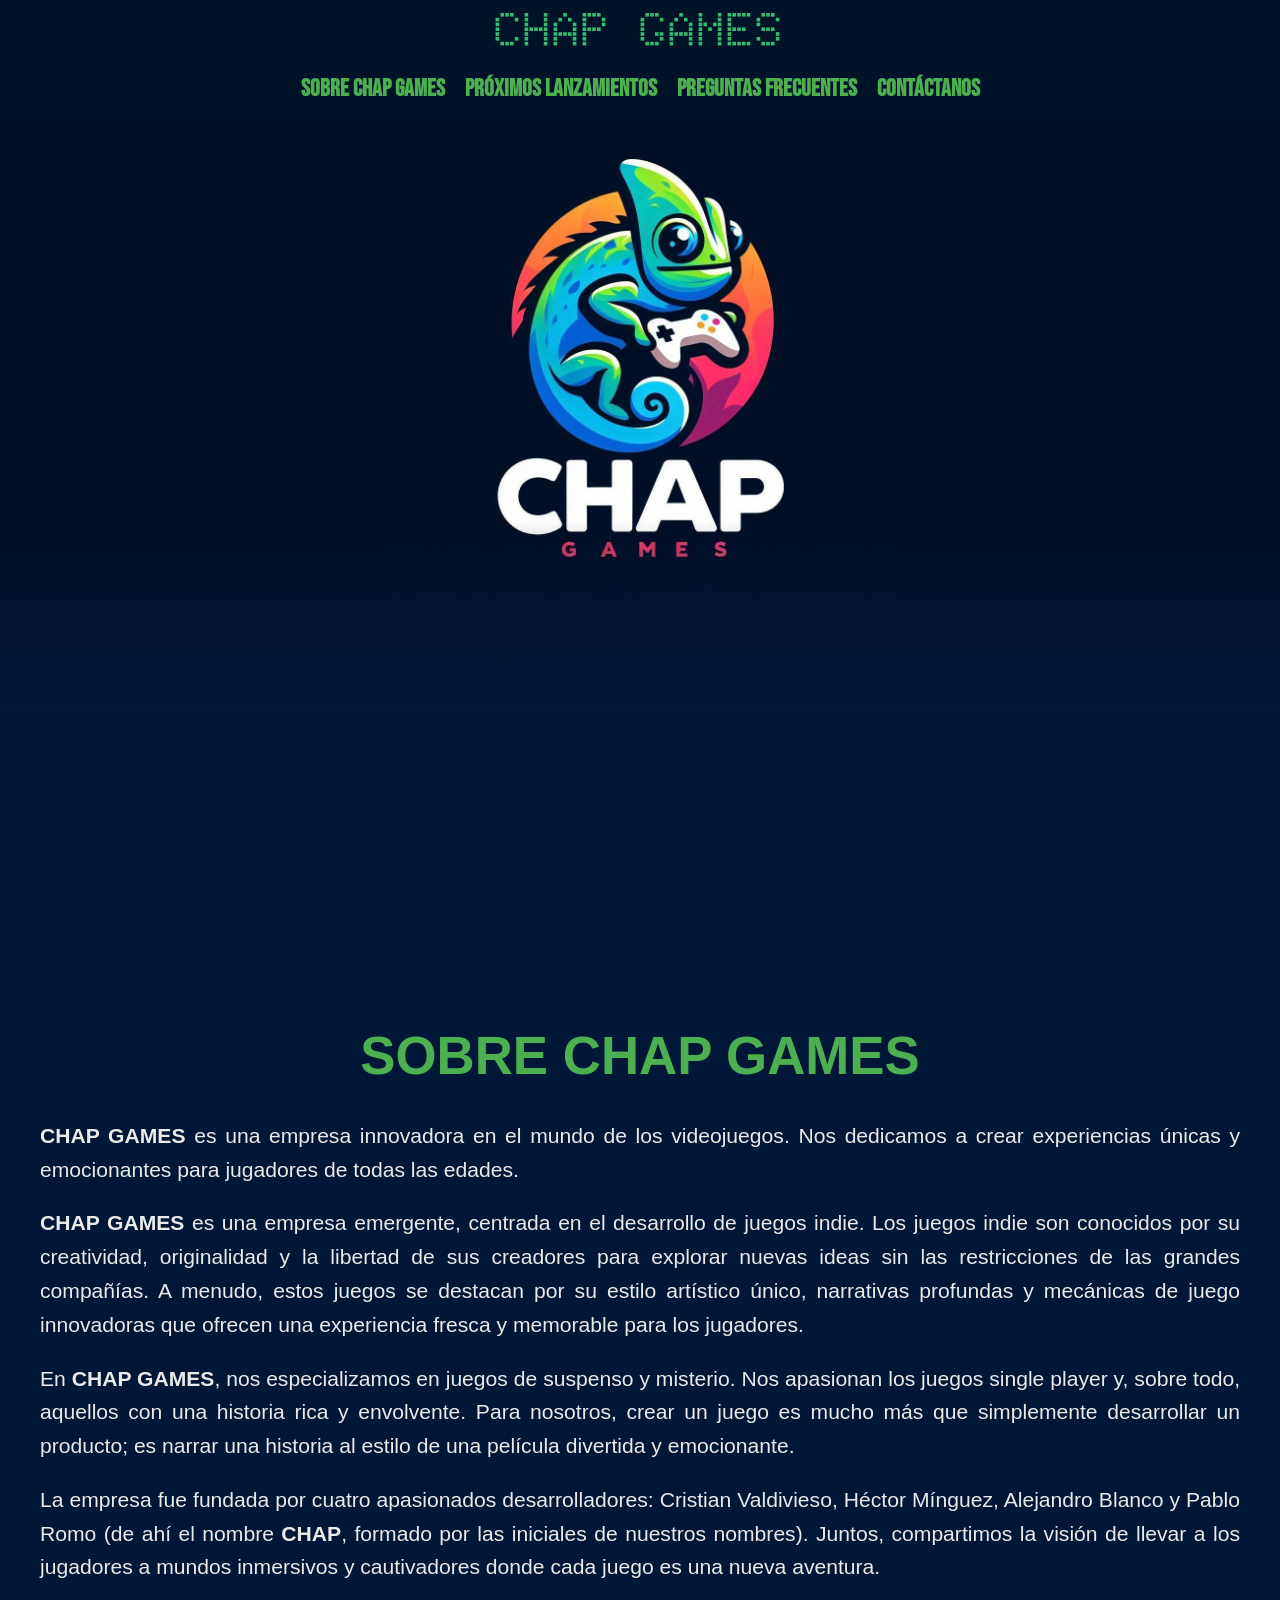
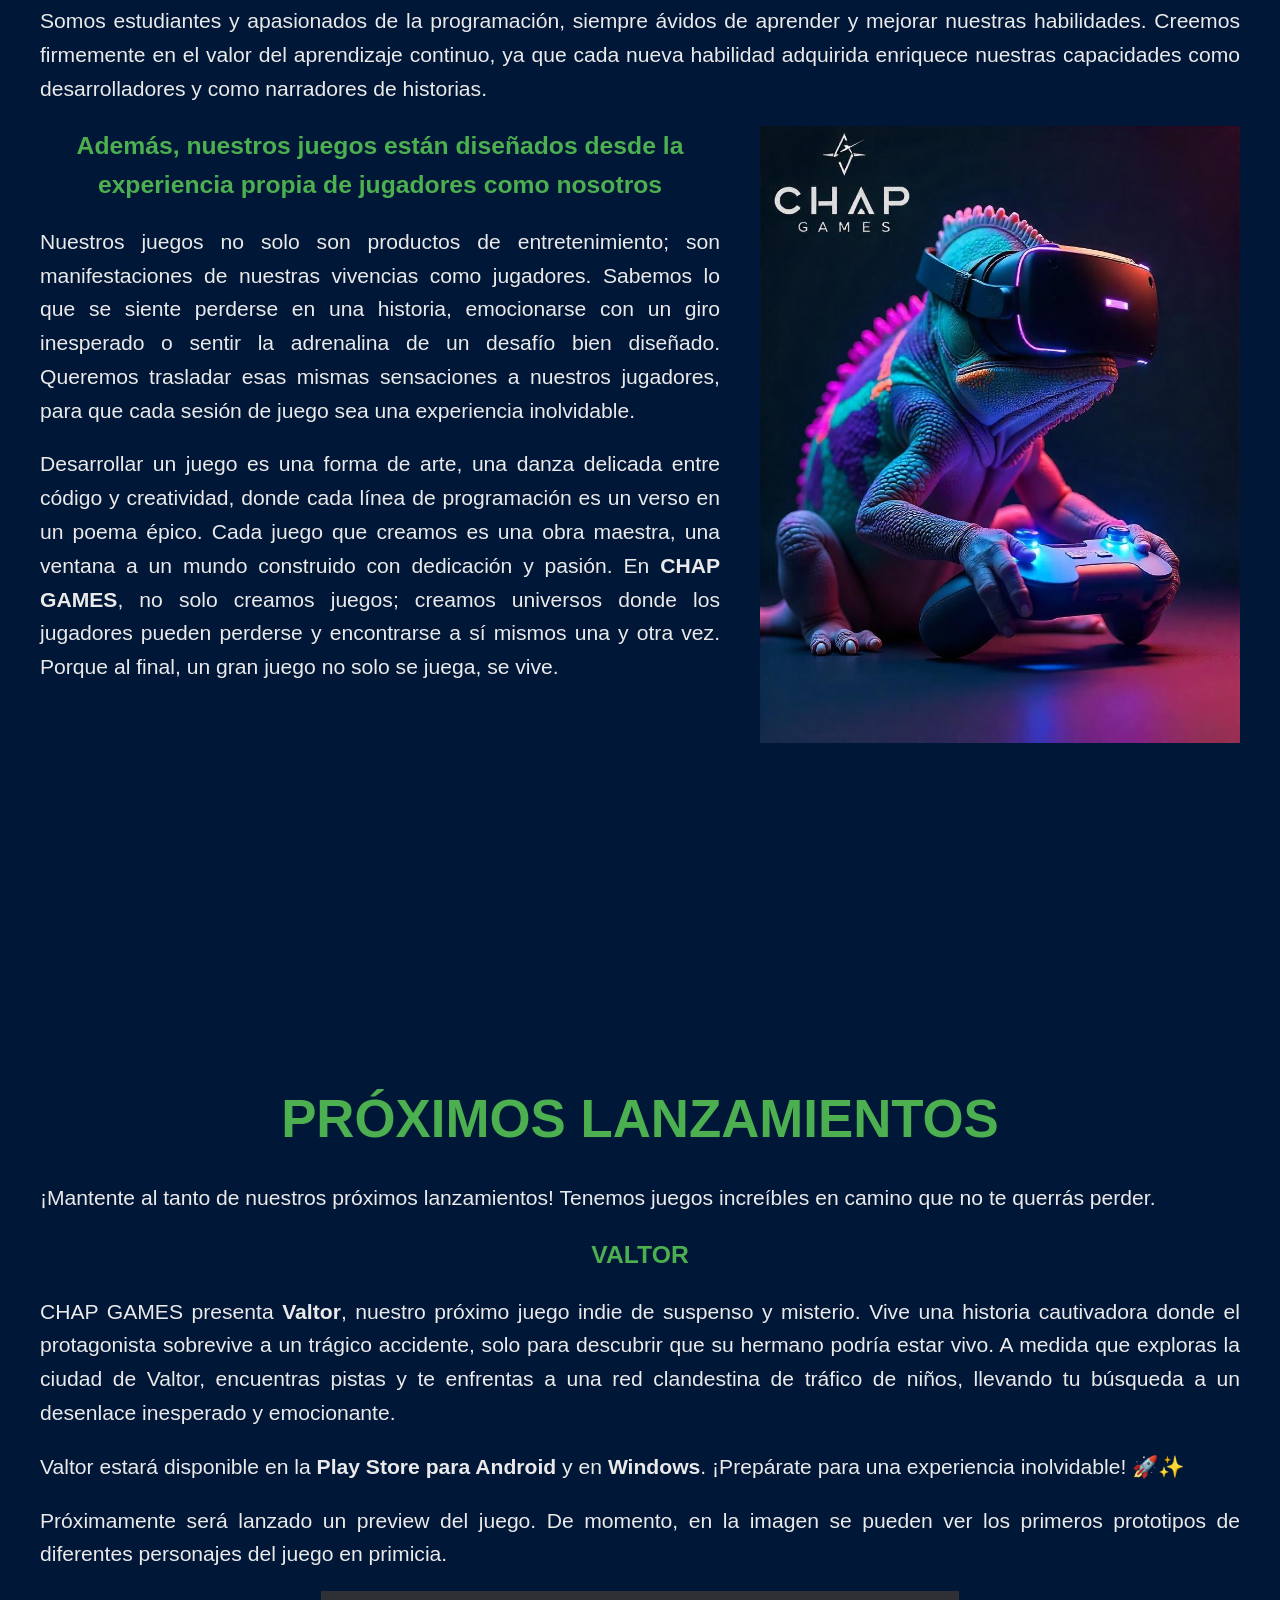
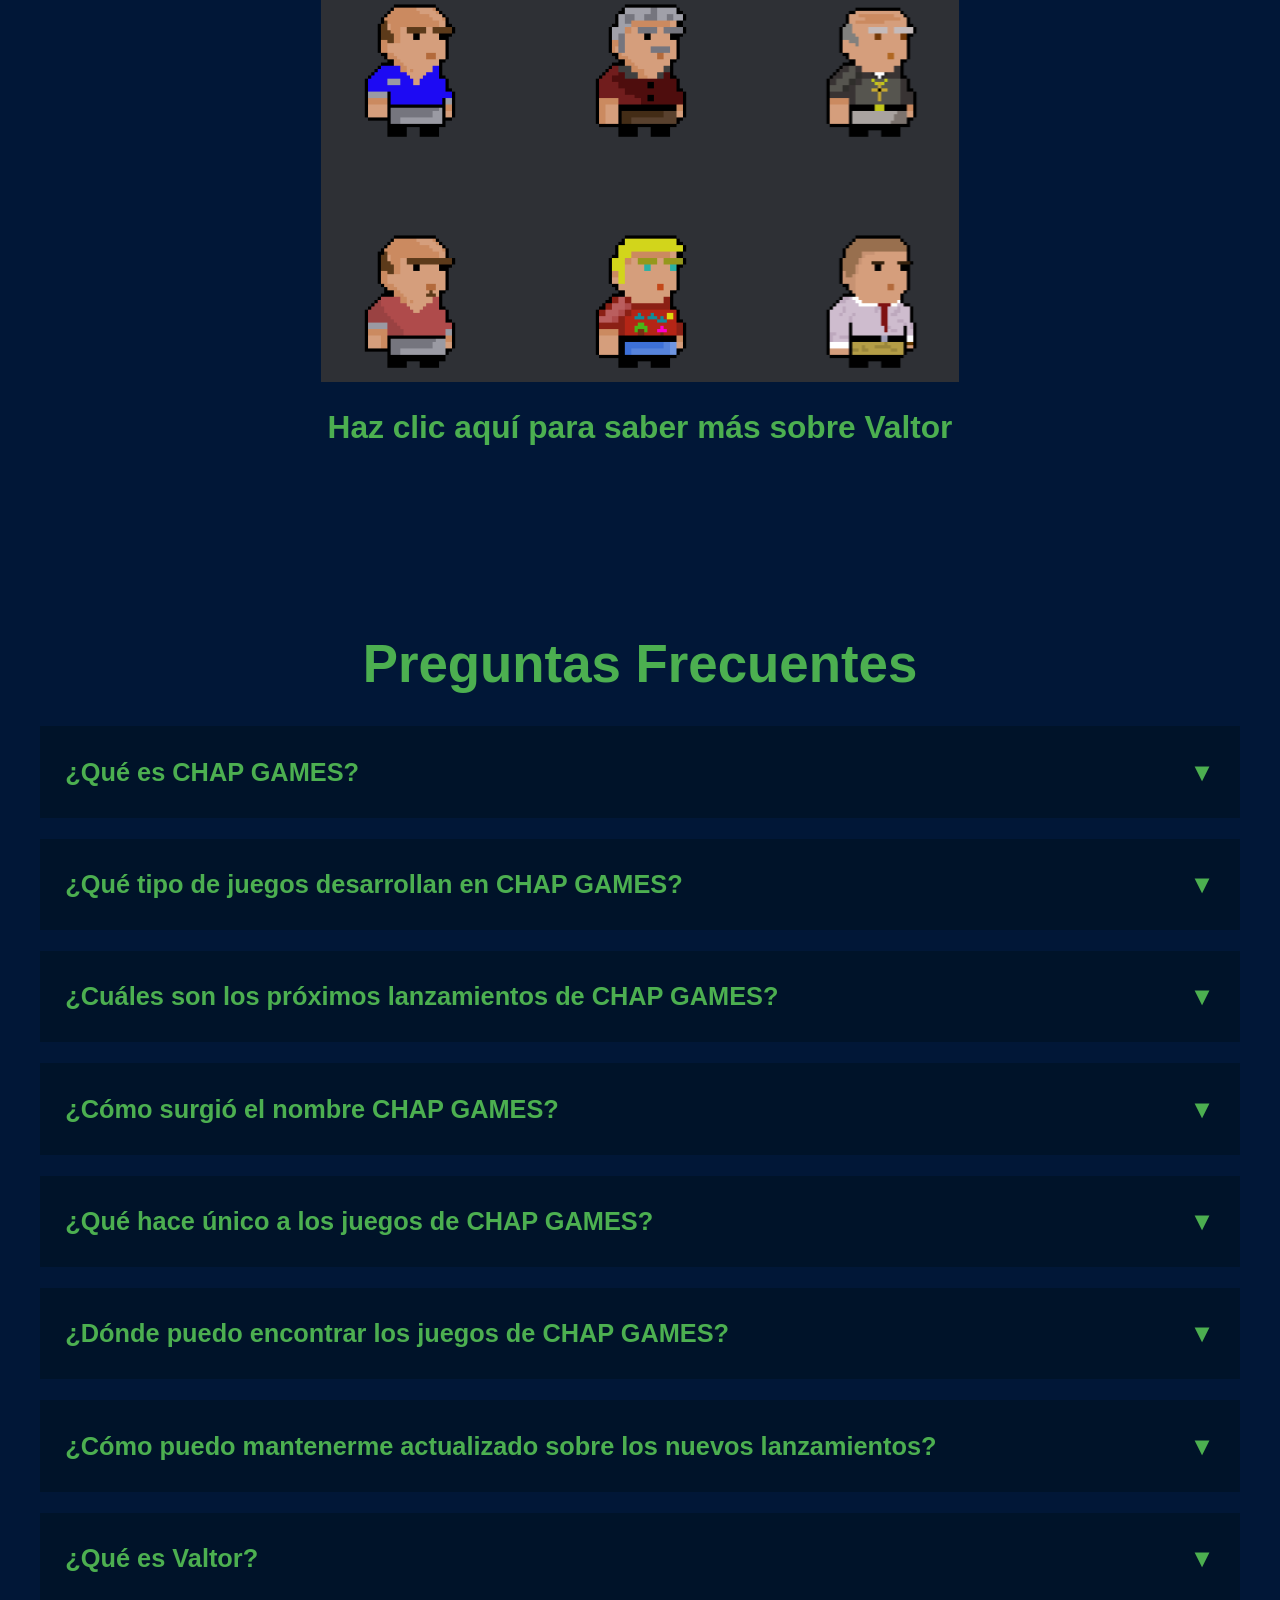
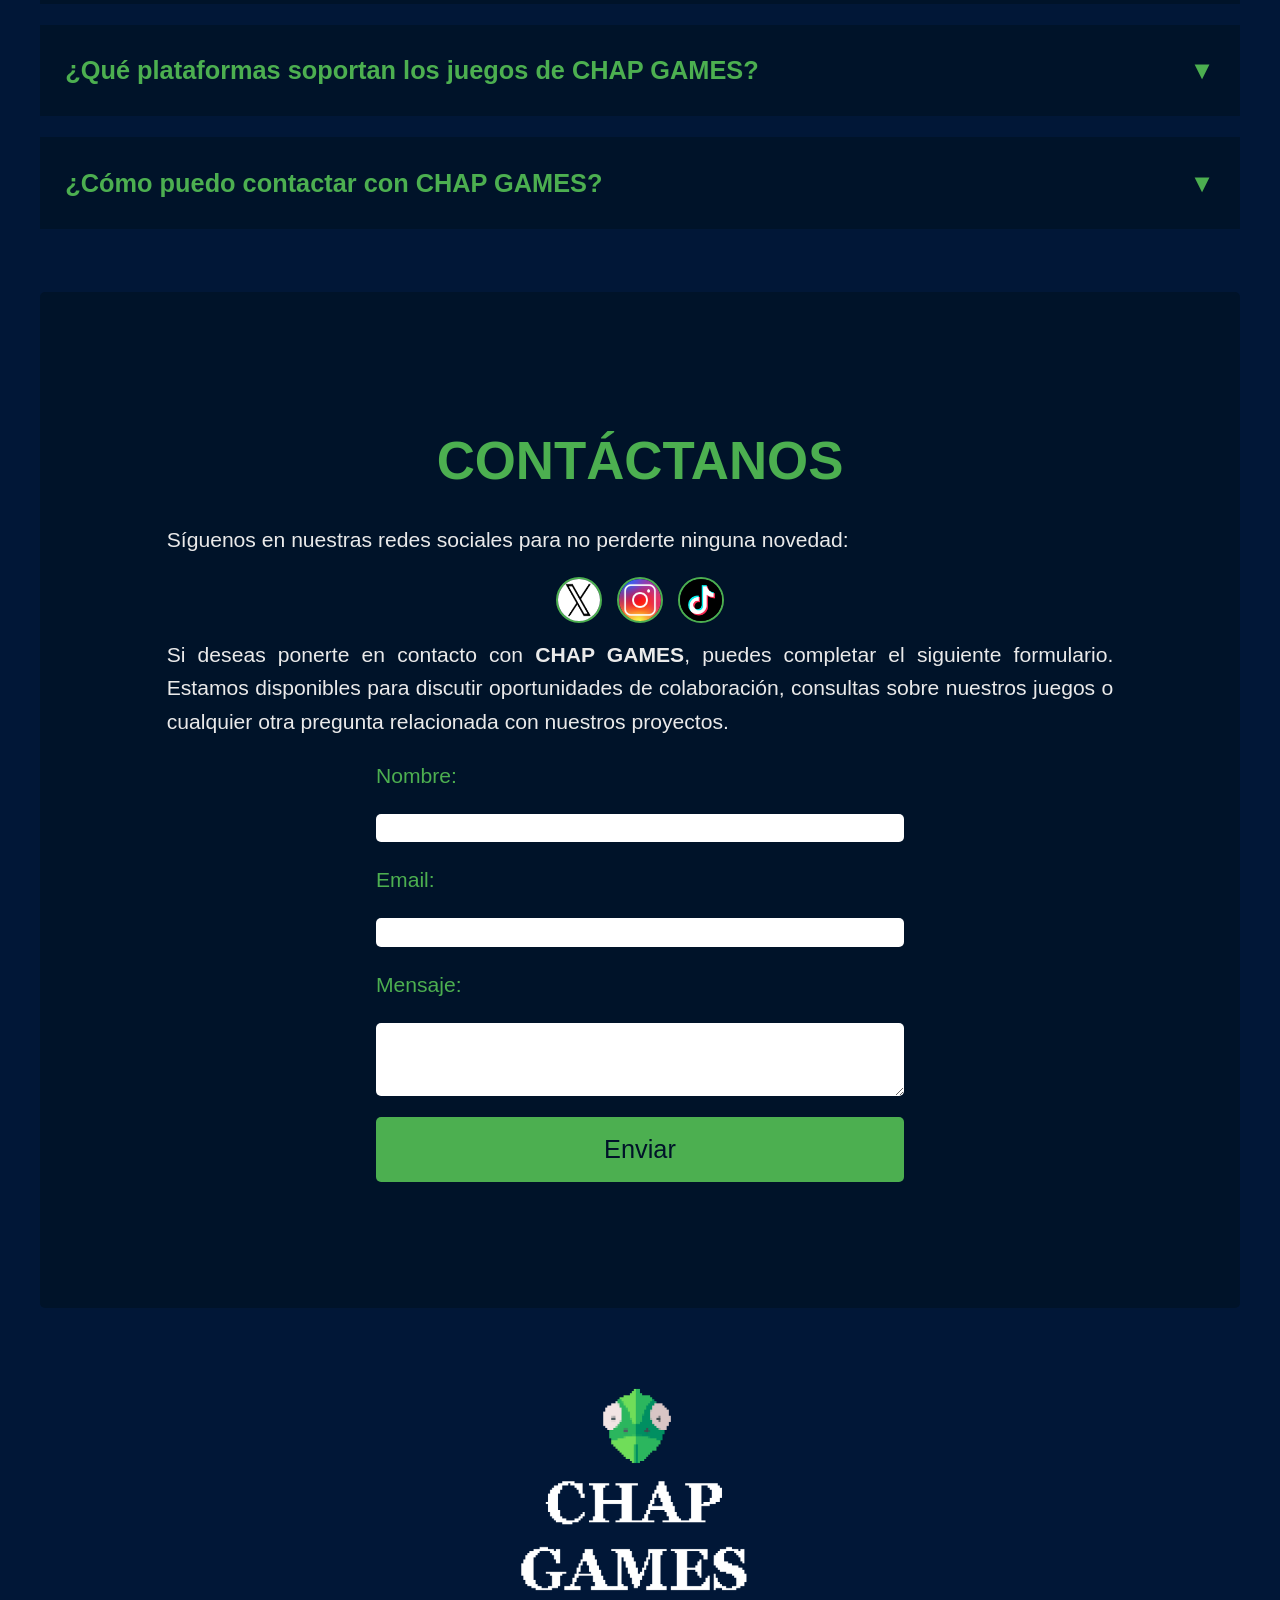
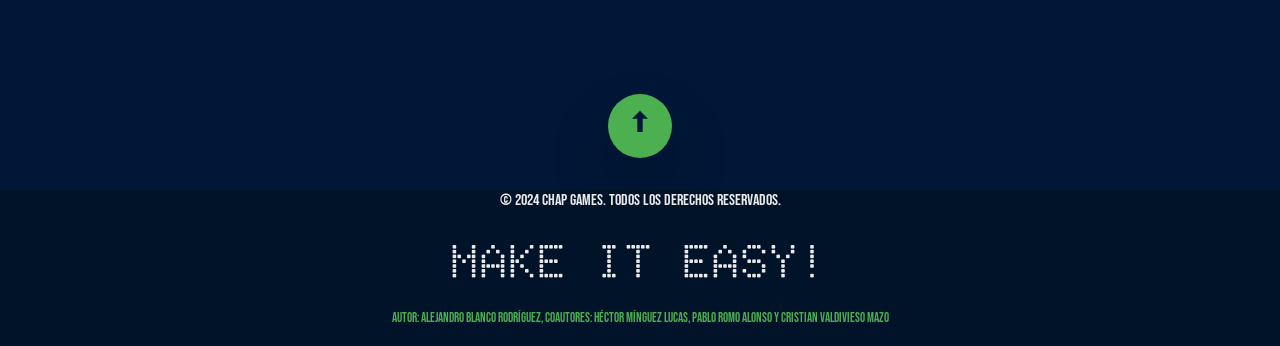
<file: index.html>
<!DOCTYPE html>
<html lang="es">
<head>
    <meta charset="UTF-8">
    <meta name="viewport" content="width=device-width, initial-scale=1.0">
    <title>CHAP GAMES</title>
    <link rel="stylesheet" href="style.css">
    <link rel="stylesheet" href="style2.css">
    <link rel="preconnect" href="https://fonts.googleapis.com">
    <link rel="preconnect" href="https://fonts.gstatic.com" crossorigin>
    <link href="https://fonts.googleapis.com/css2?family=Doto:wght@100..900&family=Rajdhani:wght@300;400;500;600;700&display=swap" rel="stylesheet">
    <link rel="preconnect" href="https://fonts.googleapis.com">
<link rel="preconnect" href="https://fonts.gstatic.com" crossorigin>
<link href="https://fonts.googleapis.com/css2?family=Bebas+Neue&family=Doto:wght@100..900&family=Rajdhani:wght@300;400;500;600;700&display=swap" rel="stylesheet">
<meta name="google-site-verification" content="qFpaKD4QzNiEJQmGJMfaEf7xvcMox02O2eJ1jLwxFqc" />
</head>
<body>
    <header>
        <img src="img/logo_principal_CHAPGAMES.jpg" alt="Logo Principal CHAP GAMES" class="header-img">
    </header>
    <nav>
        <div class="in">
            <a href="#top" class="title">CHAP GAMES</a>
        </div>
        <ul>
            <li><a href="#about">Sobre CHAP GAMES</a></li>
            <li><a href="#valtor">Próximos Lanzamientos</a></li>
            <li><a href="#pre">Preguntas FRECUENTES</a></li>
            <li><a href="#social">CONTÁCTANOS</a></li>
        </ul>
       
    </nav>
    
    <div class="bod">
        <section id="about">
            <h2>SOBRE CHAP GAMES</h2>
            <p><strong>CHAP GAMES</strong> es una empresa innovadora en el mundo de los videojuegos. Nos dedicamos a crear experiencias únicas y emocionantes para jugadores de todas las edades.</p>
            <p><strong>CHAP GAMES</strong> es una empresa emergente, centrada en el desarrollo de juegos indie. Los juegos indie son conocidos por su creatividad, originalidad y la libertad de sus creadores para explorar nuevas ideas sin las restricciones de las grandes compañías. A menudo, estos juegos se destacan por su estilo artístico único, narrativas profundas y mecánicas de juego innovadoras que ofrecen una experiencia fresca y memorable para los jugadores.</p>
            <p>En <strong>CHAP GAMES</strong>, nos especializamos en juegos de suspenso y misterio. Nos apasionan los juegos single player y, sobre todo, aquellos con una historia rica y envolvente. Para nosotros, crear un juego es mucho más que simplemente desarrollar un producto; es narrar una historia al estilo de una película divertida y emocionante.</p>
            <p>La empresa fue fundada por cuatro apasionados desarrolladores: Cristian Valdivieso, Héctor Mínguez, Alejandro Blanco y Pablo Romo (de ahí el nombre <strong>CHAP</strong>, formado por las iniciales de nuestros nombres). Juntos, compartimos la visión de llevar a los jugadores a mundos inmersivos y cautivadores donde cada juego es una nueva aventura.</p>
            <p>Somos estudiantes y apasionados de la programación, siempre ávidos de aprender y mejorar nuestras habilidades. Creemos firmemente en el valor del aprendizaje continuo, ya que cada nueva habilidad adquirida enriquece nuestras capacidades como desarrolladores y como narradores de historias.</p>
    
            <div class="about-content">
                <div class="about-text">
                    <h3>Además, nuestros juegos están diseñados desde la experiencia propia de jugadores como nosotros</h3>
                    <p>Nuestros juegos no solo son productos de entretenimiento; son manifestaciones de nuestras vivencias como jugadores. Sabemos lo que se siente perderse en una historia, emocionarse con un giro inesperado o sentir la adrenalina de un desafío bien diseñado. Queremos trasladar esas mismas sensaciones a nuestros jugadores, para que cada sesión de juego sea una experiencia inolvidable.</p>
                    <p>Desarrollar un juego es una forma de arte, una danza delicada entre código y creatividad, donde cada línea de programación es un verso en un poema épico. Cada juego que creamos es una obra maestra, una ventana a un mundo construido con dedicación y pasión. En <strong>CHAP GAMES</strong>, no solo creamos juegos; creamos universos donde los jugadores pueden perderse y encontrarse a sí mismos una y otra vez. Porque al final, un gran juego no solo se juega, se vive.
                    </p>
                </div>
                <img src="img/Camaleon1.jpg" alt="Sobre CHAP GAMES" class="about-img">
            </div>
        </section>
    </div>
    
    
    <section id="valtor">
        <h2>PRÓXIMOS LANZAMIENTOS</h2>
        <p>¡Mantente al tanto de nuestros próximos lanzamientos! Tenemos juegos increíbles en camino que no te querrás perder.</p>
        <h3><strong>VALTOR</strong></h3>
        <p>CHAP GAMES presenta <strong>Valtor</strong>, nuestro próximo juego indie de suspenso y misterio. Vive una historia cautivadora donde el protagonista sobrevive a un trágico accidente, solo para descubrir que su hermano podría estar vivo. A medida que exploras la ciudad de Valtor, encuentras pistas y te enfrentas a una red clandestina de tráfico de niños, llevando tu búsqueda a un desenlace inesperado y emocionante.</p>
        <p>Valtor estará disponible en la <strong>Play Store para Android</strong> y en <strong>Windows</strong>. ¡Prepárate para una experiencia inolvidable! 🚀✨</p>
        <p>Próximamente será lanzado un preview del juego. De momento, en la imagen se pueden ver los primeros prototipos de diferentes personajes del juego en primicia.</p>
        <img src="img/vistaPrevia_Personajes.png" alt="Próximos Lanzamientos" class="pre-img">
    
        <!-- Enlace para más información -->
        <div style="text-align: center; margin-top: 20px;">
            <a href="index2.html" style="font-size: 1.5em; color: #4caf50; text-decoration: none; padding: 10px 20px; border-radius: 5px; transition: background-color 0.3s ease, color 0.3s ease;">
                Haz clic aquí para saber más sobre Valtor
            </a>
        </div>
    </section>
    
        
    </section>
    <section id="pre">
        <h2>Preguntas Frecuentes</h2>
        <div class="faq">
            <div class="faq-item">
                <h3 class="faq-question">¿Qué es CHAP GAMES? <span class="arrow">&#9660;</span></h3>
                <p class="faq-answer">CHAP GAMES es una empresa emergente en el mundo de los videojuegos, dedicada a crear experiencias únicas y emocionantes para jugadores de todas las edades.</p>
            </div>
            <div class="faq-item">
                <h3 class="faq-question">¿Qué tipo de juegos desarrollan en CHAP GAMES? <span class="arrow">&#9660;</span></h3>
                <p class="faq-answer">Nos especializamos en juegos indie de suspenso y misterio, con un fuerte enfoque en juegos single player con historias ricas y envolventes.</p>
            </div>
            <div class="faq-item">
                <h3 class="faq-question">¿Cuáles son los próximos lanzamientos de CHAP GAMES? <span class="arrow">&#9660;</span></h3>
                <p class="faq-answer">Nuestro próximo gran lanzamiento es Valtor, un juego indie de suspenso y misterio disponible próximamente en la Play Store para Android y en Windows.</p>
            </div>
            <div class="faq-item">
                <h3 class="faq-question">¿Cómo surgió el nombre CHAP GAMES? <span class="arrow">&#9660;</span></h3>
                <p class="faq-answer">El nombre CHAP GAMES proviene de las iniciales de los fundadores: Cristian Valdivieso, Héctor Mínguez, Alejandro Blanco y Pablo Romo.</p>
            </div>
            <div class="faq-item">
                <h3 class="faq-question">¿Qué hace único a los juegos de CHAP GAMES? <span class="arrow">&#9660;</span></h3>
                <p class="faq-answer">Nuestros juegos son diseñados desde la perspectiva de jugadores apasionados, con énfasis en crear historias envolventes y mecánicas innovadoras que ofrezcan experiencias memorables.</p>
            </div>
            <div class="faq-item">
                <h3 class="faq-question">¿Dónde puedo encontrar los juegos de CHAP GAMES? <span class="arrow">&#9660;</span></h3>
                <p class="faq-answer">Puedes encontrar nuestros juegos en la Play Store para Android y en Windows.</p>
            </div>
            <div class="faq-item">
                <h3 class="faq-question">¿Cómo puedo mantenerme actualizado sobre los nuevos lanzamientos? <span class="arrow">&#9660;</span></h3>
                <p class="faq-answer">Síguenos en nuestras redes sociales y mantente atento a nuestra página web para conocer las últimas noticias y lanzamientos.</p>
            </div>
            <div class="faq-item">
                <h3 class="faq-question">¿Qué es Valtor? <span class="arrow">&#9660;</span></h3>
                <p class="faq-answer">Valtor es nuestro próximo juego indie de suspenso y misterio, en el que el protagonista sobrevive a un trágico accidente y descubre que su hermano podría estar vivo. En su búsqueda, se enfrenta a una red clandestina de tráfico de niños.</p>
            </div>
            <div class="faq-item">
                <h3 class="faq-question">¿Qué plataformas soportan los juegos de CHAP GAMES? <span class="arrow">&#9660;</span></h3>
                <p class="faq-answer">Nuestros juegos están disponibles para Android en la Play Store y para Windows.</p>
            </div>
            <div class="faq-item">
                <h3 class="faq-question">¿Cómo puedo contactar con CHAP GAMES? <span class="arrow">&#9660;</span></h3>
                <p class="faq-answer">Puedes contactarnos a través de nuestras redes sociales o enviándonos un mensaje a través de nuestra página web.</p>
            </div>
        </div>
        
    </section>
    <div class="soc">
    <section id="social">
        <h2 class="contactanos">CONTÁCTANOS</h2>
        
        <div class="redsocial">
            <p>Síguenos en nuestras redes sociales para no perderte ninguna novedad:</p>
            <div class="iconos">
                <a class="ic" href="https://x.com/CHAP__GAMES" target="_blank">
                    <img src="img/twiter.jpg" alt="Twitter" width="46px" height="46px">
                </a>
                <a class="ic1" href="https://www.instagram.com/chap_gamesofficial/" target="_blank">
                    <img src="img/instagram.jpg" alt="Instagram" width="46px" height="46px">
                </a>
                <a class="ic2" href="https://www.tiktok.com/@chap.games" target="_blank">
                    <img src="img/logotiktok.jpg" alt="TikTok" width="46px" height="46px">
                </a>
            </div>
        </div>
        
        
        <p>Si deseas ponerte en contacto con <strong>CHAP GAMES</strong>, puedes completar el siguiente formulario. Estamos disponibles para discutir oportunidades de colaboración, consultas sobre nuestros juegos o cualquier otra pregunta relacionada con nuestros proyectos.</p>
        <form action="https://formsubmit.co/22bb3f4066f9eb00998627c5d1778c7f" method="POST">
            <label for="nombre">Nombre:</label>
            <input type="text" id="nombre" name="nombre" required>
            
            <label for="email">Email:</label>
            <input type="email" id="email" name="email" required>
            
            <label for="mensaje">Mensaje:</label>
            <textarea id="mensaje" name="mensaje" rows="4" required></textarea>
            
            <button type="submit">Enviar</button>
            <input type="hidden" name="_next" value="https://chapgames.net/">
            <input type="hidden" name="_captcha" value="false">
        </form>
    </section>
    

    </div>
        
        
        <img src="img/chap_1.png" alt="Redes Sociales" class="social-img">
        <div class="back-to-top-container">
            <a href="#top" class="back-to-top">
                <svg  viewBox="0 0 24 24">
                    <path d="M12 2l6 6h-4v10h-4V8H6l6-6z"/>
                </svg>
            </a>
        </div>
        
        
    </section>
</div>
    <footer>
        <div class="ending">
        <p class="end">&copy; 2024 CHAP GAMES. Todos los derechos reservados.</p>
        <div class="subtitle">
            <p>MAKE IT EASY! </p>
        </div>
        <p class="credits">Autor: Alejandro Blanco Rodríguez, Coautores: Héctor Mínguez Lucas, Pablo Romo Alonso y Cristian Valdivieso Mazo</p>
        
    </div>
    </footer>
</body>
</html>
<script>
    document.querySelectorAll('.faq-question').forEach(item => {
        item.addEventListener('click', event => {
            item.classList.toggle('active');
            let answer = item.nextElementSibling;
            if (answer.style.display === "block") {
                answer.style.display = "none";
            } else {
                answer.style.display = "block";
            }
        })
    })
    </script>
</file>
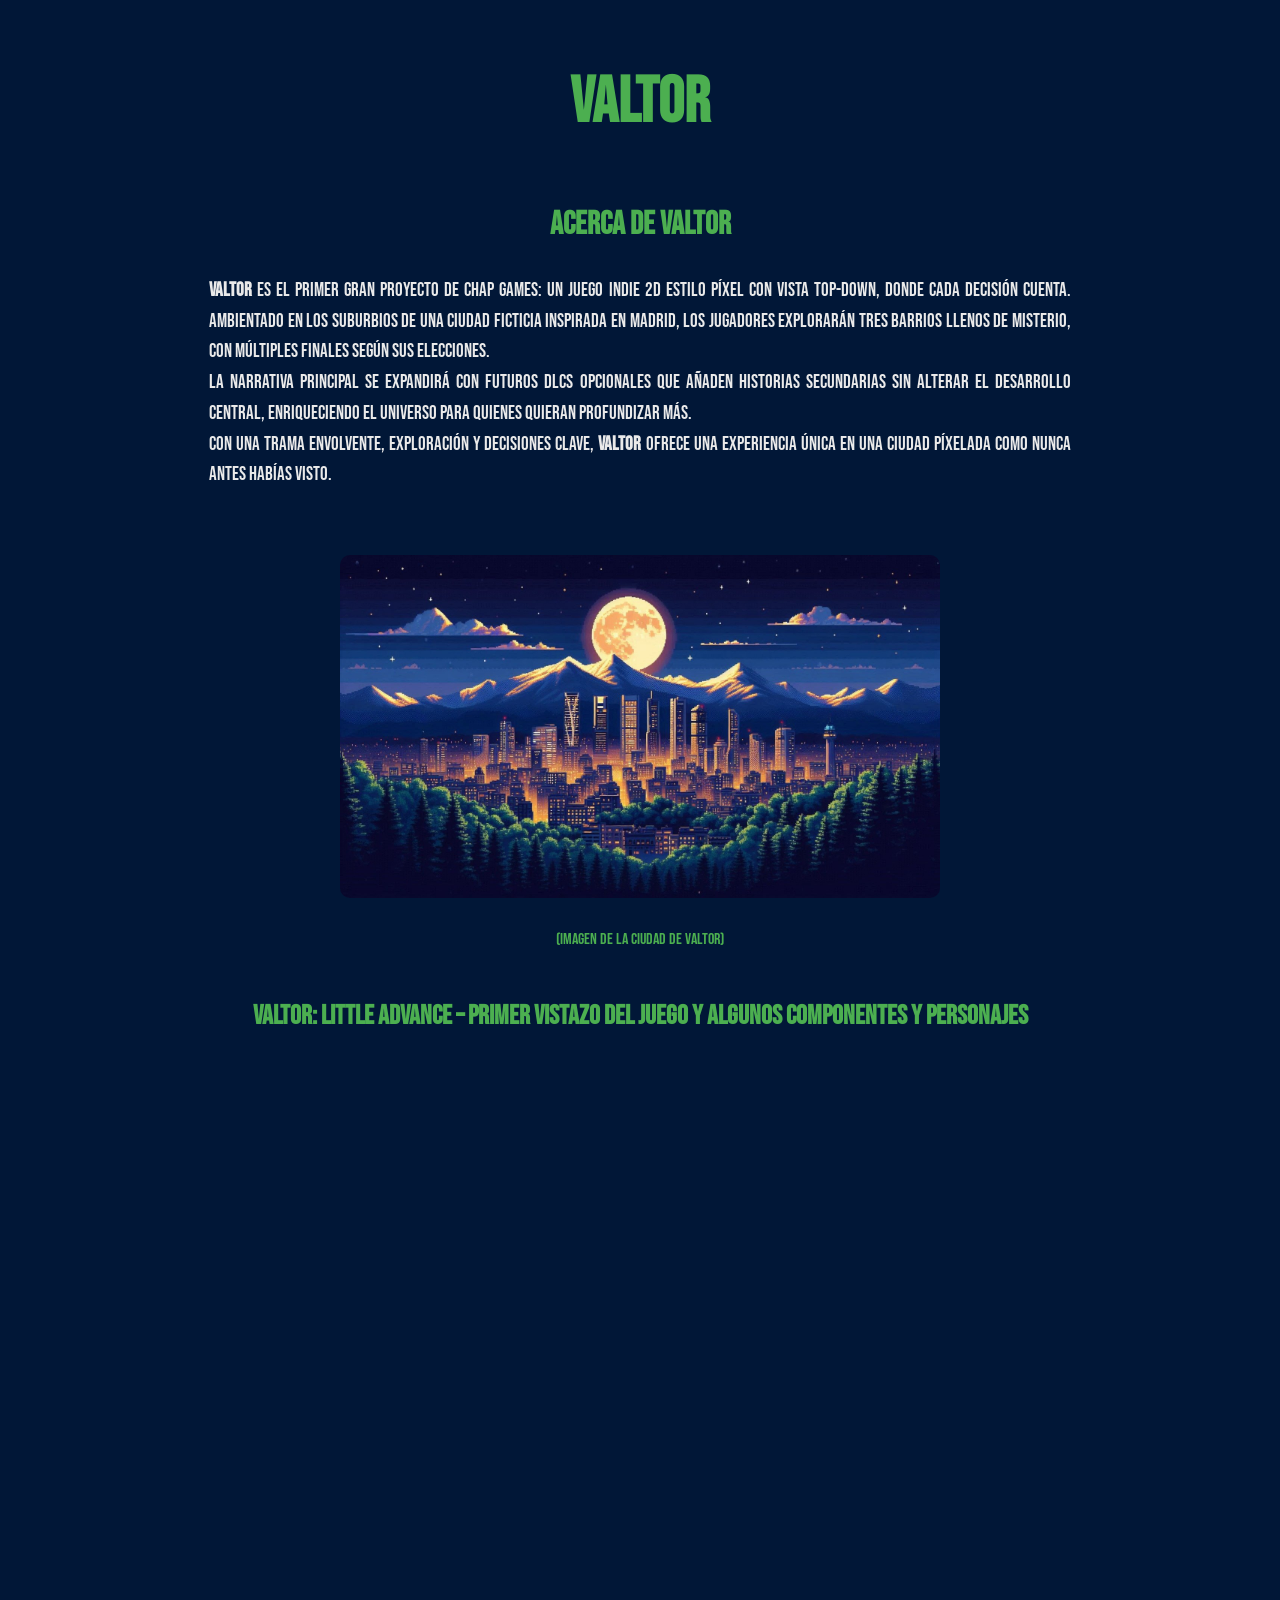
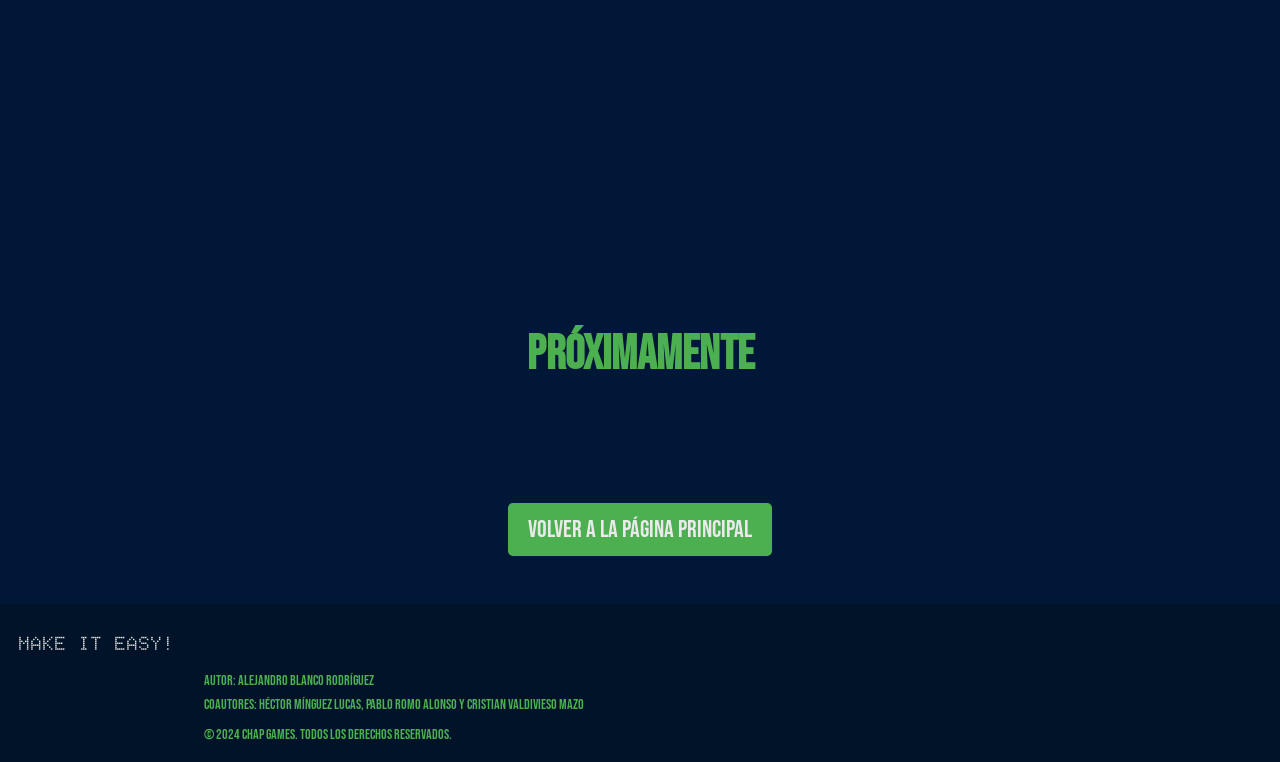
<file: index2.html>
<!DOCTYPE html>
<html lang="es">
<head>
  <meta charset="UTF-8" />
  <meta name="viewport" content="width=device-width, initial-scale=1.0" />
  <title>Valtor</title>
  <link href="https://fonts.googleapis.com/css2?family=Bebas+Neue&family=Doto:wght@100..900&display=swap" rel="stylesheet" />
  <style>
    /* Reset global */
    * {
      box-sizing: border-box;
      margin: 0;
      padding: 0;
    }

    html, body {
      width: 100%;
      overflow-x: hidden;
      font-family: "Bebas Neue", sans-serif;
      background-color: #011737;
      color: #eaeaea;
    }

    body {
      display: flex;
      flex-direction: column;
      align-items: center;
    }

    h1 {
      text-align: center;
      color: #4caf50;
      font-size: 4em;
      margin: 1em 0 0.5em;
      animation: fadeIn 1s ease-out;
    }

    h3 {
      text-align: center;
      color: #4caf50;
      font-size: 2em;
      margin: 1em 0 0.5em;
    }

    p {
      text-align: justify;
      line-height: 1.6;
      font-size: 1.2em;
      max-width: 900px;
      margin: 0 auto;
      padding: 0 1em;
    }

    @keyframes fadeIn {
      from {
        opacity: 0;
        transform: translateY(-50px);
      }
      to {
        opacity: 1;
        transform: translateY(0);
      }
    }

    .about-content {
      margin: 2em 0;
      width: 100%;
      max-width: 1000px;
      animation: slideIn 1s ease-out;
      padding: 0 1em;
    }

    @keyframes slideIn {
      from {
        opacity: 0;
        transform: translateX(-100px);
      }
      to {
        opacity: 1;
        transform: translateX(0);
      }
    }

    .about-img {
      display: flex;
      justify-content: center;
      width: 100%;
      padding: 0 1em;
      margin: 2em 0;
    }

    .about-img img {
      width: 100%;
      max-width: 600px;
      border-radius: 10px;
    }

    .img-caption {
      text-align: center;
      font-size: 1em;
      color: #4caf50;
      margin-bottom: 1.5em;
    }

    .video-container {
      position: relative;
      width: 100%;
      max-width: 900px;
      padding-bottom: 56.25%;
      height: 0;
      overflow: hidden;
      margin: 2em auto;
    }

    .video-container iframe {
      position: absolute;
      top: 0;
      left: 0;
      width: 100%;
      height: 100%;
      border: none;
    }

    #coming-soon {
      text-align: center;
      padding: 3em 1em;
      animation: pulse 2s infinite;
    }

    #coming-soon h1 {
      font-size: 3em;
      color: #4caf50;
    }

    @keyframes pulse {
      0% { transform: scale(1); }
      50% { transform: scale(1.05); }
      100% { transform: scale(1); }
    }

    .back-button {
      margin: 2em auto;
      font-size: 1.5em;
      color: #eaeaea;
      background-color: #4caf50;
      text-decoration: none;
      padding: 12px 20px;
      border-radius: 5px;
      transition: background-color 0.3s ease, transform 0.3s ease;
      text-align: center;
      display: inline-block;
    }

    .back-button:hover {
      background-color: #388e3c;
      transform: scale(1.05);
    }

    footer {
      background-color: #001329;
      color: #eaeaea;
      text-align: center;
      width: 100%;
      padding: 1em 0;
    }

    .subtitle {
      font-family: "Doto", serif;
      font-weight: 700;
      font-size: 1.2em;
      margin: 0.5em 0;
    }

    .credits {
      color: #4caf50;
      font-size: 0.9em;
      margin-top: 0.5em;
    }

    /* Mobile Adjustments */
    @media (max-width: 600px) {
      h1 {
        font-size: 2.5em;
      }

      h3 {
        font-size: 1.5em;
      }

      p {
        font-size: 1em;
      }

      #coming-soon h1 {
        font-size: 2em;
      }

      .back-button {
        font-size: 1.2em;
        padding: 10px 16px;
      }
    }
  </style>
</head>
<body>

  <h1>VALTOR</h1>

  <section id="about">
    <h3>Acerca de Valtor</h3>
    <div class="about-content">
        <p><strong>Valtor</strong> es el primer gran proyecto de CHAP GAMES: un juego indie 2D estilo píxel con vista top-down, donde cada decisión cuenta. Ambientado en los suburbios de una ciudad ficticia inspirada en Madrid, los jugadores explorarán tres barrios llenos de misterio, con múltiples finales según sus elecciones.</p> <p>La narrativa principal se expandirá con futuros DLCs opcionales que añaden historias secundarias sin alterar el desarrollo central, enriqueciendo el universo para quienes quieran profundizar más.</p> <p>Con una trama envolvente, exploración y decisiones clave, <strong>Valtor</strong> ofrece una experiencia única en una ciudad píxelada como nunca antes habías visto.</p>
    </div>
  </section>

  <div class="about-img">
    <img src="img/Imagen_Valtor.jpg" alt="Imagen de la ciudad de Valtor">
  </div>
  <div class="img-caption">(Imagen de la ciudad de Valtor)</div>

  <h3 style="text-align: center; color: #4caf50; font-size: 1.7em; margin-bottom: 0.5em;">
    VALTOR: Little Advance – Primer vistazo del juego y algunos componentes y personajes
</h3>

  <div class="video-container">
    <iframe src="https://www.youtube.com/embed/akT44j9tZU0"
            title="Valtor video"
            allow="accelerometer; autoplay; clipboard-write; encrypted-media; gyroscope; picture-in-picture; web-share"
            allowfullscreen>
    </iframe>
  </div>

  <section id="coming-soon">
    <h1>PRÓXIMAMENTE</h1>
  </section>

  <a href="index.html" class="back-button">VOLVER A LA PÁGINA PRINCIPAL</a>

  <footer>
    <p class="subtitle">MAKE IT EASY!</p>
    <p class="credits">Autor: Alejandro Blanco Rodríguez<br>
      Coautores: Héctor Mínguez Lucas, Pablo Romo Alonso y Cristian Valdivieso Mazo</p>
    <p class="credits">&copy; 2024 CHAP GAMES. Todos los derechos reservados.</p>
  </footer>

</body>
</html>
</file>
<file: style.css>
* {
    padding: 0;
    margin: 0;
    box-sizing: border-box;
    text-decoration: none;
    list-style: none;
}

body {
    font-family: "Bebas Neue", sans-serif;
    font-weight: normal;
    font-style: normal;
    background-color: #011737;
    color: #eaeaea;
}

.bod {
    padding: 9em 1em;
}

header {
    background-color: #000F26;
    color: #4caf50;
    text-align: center;
    padding: 2em;
    position: relative;
}

header::after {
    content: "";
    position: absolute;
    bottom: -10px;
    left: 0;
    right: 0;
    height: 190px;
    background: linear-gradient(to bottom, rgba(0, 15, 38, 0), rgb(1, 24, 58));
}

.header-img {
    max-width: 52%;
    height: auto;
    margin: auto;
    padding: 4em;
}

nav {
    background-color: #001329;
    position: fixed;
    width: 100%;
    top: 0;
    z-index: 1000;
    display: flex;
    justify-content: center;
    flex-direction: column;
    align-items: center;
}

.title {
    color: #34BD72;
    font-family: "Doto", serif;
    font-weight: 700;
    font-size: 3em;
    text-align: center;
}

nav ul {
    display: flex;
    gap: 20px;
    padding: 1em 0;
}

nav ul li a {
    color: #4caf50;
    text-decoration: none;
    font-family: "Bebas Neue", sans-serif;
    font-size: 1.5em;
}

nav ul li a:hover {
    background-color: #00132944;
}

html {
    scroll-behavior: smooth;
}

section {
    padding-top: 7em;
    margin: 0;
    font-family: Verdana, sans-serif;
    font-size: 1.32em;
    line-height: 1.6;
    position: relative;
    max-width: 1200px;
    margin: 1em auto;
}

section::before, section::after {
    content: "";
    position: absolute;
    left: 0;
    right: 0;
    height: 2em;
}

h2 {
    color: #4caf50;
    margin-bottom: 20px;
    text-align: center;
    font-size: 2.5em;
}

h3 {
    color: #4caf50;
    margin-bottom: 20px;
    text-align: center;
}

p {
    margin-bottom: 20px;
    text-align: justify;
}

.social-img {
    max-width: 40%;
    height: auto;
    display: block;
    margin: 0 auto;
    align-items: center;
}

.about-img {
    float: right;
    margin-left: 20px;
    width: 50%;
}

.about-content {
    display: flex;
    align-items: flex-start;
    justify-content: space-between;
    margin: 20px 0;
}

.about-text {
    flex: 1;
    padding-right: 20px;
}

.about-img {
    flex: 0 0 40%;
    max-width: 40%;
    margin-left: 20px;
}

.pre-img {
    max-width: 100%;
    height: auto;
    margin: 20px auto;
    display: block;
}

.faq-img {
    max-width: 100%;
    height: auto;
    margin: 20px auto;
}

.faq-item {
    margin-bottom: 1em;
}

.faq-question {
    cursor: pointer;
    background-color: #001329;
    padding: 1em;
    color: #4caf50;
    font-size: 1.2em;
    border: none;
    outline: none;
    text-align: left;
    width: 100%;
    display: flex;
    justify-content: space-between;
    align-items: center;
}

.faq-answer {
    display: none;
    padding: 1em;
    background-color: #011737;
    color: #eaeaea;
}

.faq-question.active + .faq-answer {
    display: block;
}

.arrow {
    transition: transform 0.3s ease;
}

.faq-question.active .arrow {
    transform: rotate(180deg);
}

#social {
    font-family: Verdana, sans-serif;
    padding: 4em;
    background-color: #001329;
    color: #eaeaea;
    border-radius: 5px;
    margin: 2em auto;
    max-width: 1200px;
    text-align: center;
    box-sizing: border-box;
}

.redsocial {
    text-align: center;
    margin-top: 1rem;
}

.redsocial .iconos {
    display: flex;
    justify-content: center;
    gap: 15px;
}

.redsocial .iconos a img {
    border-radius: 50%;
    border: 2px solid #4caf50;
    transition: transform 0.3s ease, border-color 0.3s ease;
}

.redsocial .iconos a img:hover {
    transform: scale(1.2);
    border-color: #388e3c;
}

#social form {
    display: flex;
    flex-direction: column;
    gap: 1em;
    max-width: 25em;
    margin: 0 auto;
}

a {
    color: #4caf50;
    text-decoration: none;
    font-weight: bold;
    font-size: 1.5em; 
}

a:hover {
    text-decoration: underline;
}

footer {
    background-color: #001329;
    color: #eaeaea;
    text-align: center;
    padding: 0;
    margin: 0;
    width: 100%;
    display: flex;
    justify-content: center;
    align-items: center;
    flex-direction: column;
    position: relative;
}

footer .end {
    background-color: #001329;
    color: #eaeaea;
    text-align: center;
    padding: 0.1em 0;
    width: 100%;
    bottom: 0;
    display: flex;
    justify-content: center;
    align-items: center;
    flex-direction: column;
    text-align: center; 
}

footer .subtitle {
    background-color: #001329;
    color: #eaeaea;
    text-align: center;
    padding: 0em 0;
    width: 100%;
    bottom: 0;
    display: flex;
    justify-content: center;
    align-items: center;
    flex-direction: column;
    text-align: center; 
    font-family: "Doto", serif;
    font-weight: 700;
    font-variation-settings: "ROND" 59;
    font-size: 3em;
    display: block;
    margin: 0 auto;
    width: fit-content;
}

.credits {
    color: #4caf50;
    font-size: 0.8em;
    margin-top: 0.5em;
    width: 100%;
    text-align: center;
}

.faq-item {
    margin-bottom: 1em;
}

.faq-question {
    cursor: pointer;
    background-color: #001329;
    padding: 1em;
    color: #4caf50;
    font-size: 1.2em;
    border: none;
    outline: none;
    text-align: left;
    width: 100%;
    transition: background-color 0.3s ease;
    display: flex;
    justify-content: space-between;
    align-items: center;
}

.faq-question:hover {
    background-color: #001329;
}

.faq-answer {
    display: none;
    padding: 1em;
    font-family: 'Trebuchet MS', 'Lucida Sans Unicode', 'Lucida Grande', 'Lucida Sans', Arial, sans-serif;
    background-color: #011737;
    color: #eaeaea;
    font-size: 1em;
    line-height: 1.5;
}

.faq-question.active + .faq-answer {
    display: block;
}

.arrow {
    transition: transform 0.3s ease;
}

.faq-question.active .arrow {
    transform: rotate(180deg);
}
.soc {
    display: flex;
   
    align-items: center; /* Centra el contenedor verticalmente */
    flex-direction: column; /* Asegura que el contenido esté en columna */
    width: 100%; /* Asegura que el contenedor ocupe todo el ancho disponible */
    text-align: center; /* Centra el texto dentro del contenedor */
}

#social {
    font-family: Verdana, sans-serif;
    padding: 6em;
    text-align: justify;
    background-color: #001329;
    color: #eaeaea;
    border-radius: 5px;
    max-width: 1200px; /* Define un ancho máximo para el contenedor */
    box-sizing: border-box; /* Asegura que el padding se incluya en el ancho total */
}

.redsocial {
    text-align: center;
    margin-top: 1rem;
}

.redsocial .iconos {
    display: flex;
    justify-content: center;
    gap: 15px;
}

.redsocial .iconos a img {
    border-radius: 50%;
    border: 2px solid #4caf50;
    transition: transform 0.3s ease, border-color 0.3s ease;
}

.redsocial .iconos a img:hover {
    transform: scale(1.2);
    border-color: #388e3c;
}

#social form {
    display: flex;
    gap: 1em;
    max-width: 25em;
    margin: 0 auto; /* Centra el formulario */
}

#social label {
    font-size: 1em;
    color: #4caf50;
}

#social input, #social textarea {
    padding: 0.5em;
    border: none;
    border-radius: 5px;
}

#social button {
    padding: 0.7em;
    border: none;
    border-radius: 5px;
    background-color: #4caf50;
    color: #001329;
    font-size: 1.2em;
    cursor: pointer;
    transition: background-color 0.3s ease;
}

#social button:hover {
    background-color: #388e3c;
}

.back-to-top-container {
    display: flex;
    justify-content: center; /* Centra horizontalmente */
    align-items: center; 
    margin: 2em 2em 2em 2em; 
}

.back-to-top {
    display: inline-block;
    width: 4em;
    height: 4em;
    background-color: #4caf50;
    color: #011737;
    border-radius: 100%;
    text-align: center;
    line-height: 4em;
    font-size: 1em;
    box-shadow: 0 2em 4em rgba(0, 0, 0, 0.2);
    transition: transform 0.3s ease, background-color 0.3s ease;
}

.back-to-top:hover {
    transform: scale(1.2);
    background-color: #388e3c;
}

.back-to-top svg {
    fill: #011737;
    width: 3em;
    height: 2em;
    vertical-align: middle;
}
</file>
<file: style2.css>
@media (max-width: 768px) {
    .header-img {
        display: block;
        margin: 0 auto; /* Centra la imagen horizontalmente */
        max-width: 100%; /* Aumenta el tamaño máximo de la imagen */
        width: 200%; /* Ajusta el ancho de la imagen */
        height: auto; /* Mantiene la proporción de la imagen */
        padding-left: 0;
        padding-right: 0;
        padding-top: 15em;
        padding-bottom: 1em;
    }
}



@media (max-width: 768px) { 
    nav { flex-direction: column; /* Cambia a una dirección vertical */ 
        align-items: center; /* Centra los elementos dentro del menú */ 
        justify-content: center; /* Asegura que los elementos estén centrados verticalmente */ 
        padding: 1em 0; /* Añadir un poco de padding para mejorar la apariencia */ }
        nav ul {
            display: flex;
            gap: 5%;
            padding: 0;
        }
        
        nav ul li a {
            color: #4caf50;
            text-decoration: none;
            font-family: "Bebas Neue", sans-serif;
            font-size: 1.2em;
        }
        
        nav ul li a:hover {
            background-color: #00132944;
        }
    }
        /* Estilos para dispositivos móviles */
        @media (max-width: 768px) {
            .about-content {
                flex-direction: column;
                align-items: center;
            }
        
            .about-img {
                margin: 2em 0;
                max-height: 300%;
                max-width: 300%; /* Imagen ocupa todo el ancho en móviles */
                width: 20em;
            }
        
            .about-text {
                padding-right: 0;
                text-align: center; /* Centra el texto en móviles */
            }
        }
        

@media (max-width: 768px) {
    #social {
        font-family: Verdana, sans-serif;
        padding: 4em 1em;
        background-color: #001329;
        color: #eaeaea;
        border-radius: 5px;
        margin: 2em 0;
        padding-top: 9em;
    }
    
    .redsocial {
        text-align: center;
        margin-top: 1rem;
    }
    
    .redsocial .iconos {
        display: flex;
        justify-content: center;
        gap: 10px; /* Reduce el espacio entre los iconos */
        flex-wrap: wrap; /* Permite que los iconos se envuelvan en múltiples filas si es necesario */
    }
    
    .redsocial .iconos a img {
        border-radius: 50%;
        border: 2px solid #4caf50;
        transition: transform 0.3s ease, border-color 0.3s ease;
    }
    
    .redsocial .iconos a img:hover {
        transform: scale(1.2);
        border-color: #388e3c;
    }

    .contactanos {
        text-align: center;
    }

    #social form {
        display: flex;
        flex-direction: column;
        gap: 1em;
        max-width: 90%;
        margin: 0 auto;
        padding: 0 1em;
    }

    input, textarea {
        max-width: 100%;
        width: 100%;
        margin-bottom: 1em; /* Añade margen inferior a los inputs para mejorar la apariencia */
    }

    button {
        width: 100%;
    }
}
@media (max-width: 768px) {
.social-img {
    max-width: 100%;
    height: auto;
    display: block; /* Asegura que la imagen se comporte como un bloque */
    margin: 0 auto; /* Centra la imagen horizontalmente */
    align-items: center;
}
}
    
    


@media (max-width: 768px) {
    .subtitle {
        font-family: "Doto", serif;
        width: 50%;
        text-align: center;
    }
}
@media (max-width: 768px) {
    section {
        padding-top: 9em; 
        padding-bottom: 1em;/* Ajusta este valor según la altura de tu encabezado */
        margin-top: -10em; /* Ajusta este valor según la altura de tu encabezado */
        font-family: Verdana, sans-serif;
        font-size: 1.1em;
        line-height: 1.6;
        position: relative;
        max-width: 1200px;
        margin: 0 auto;
    }
}
</file>
